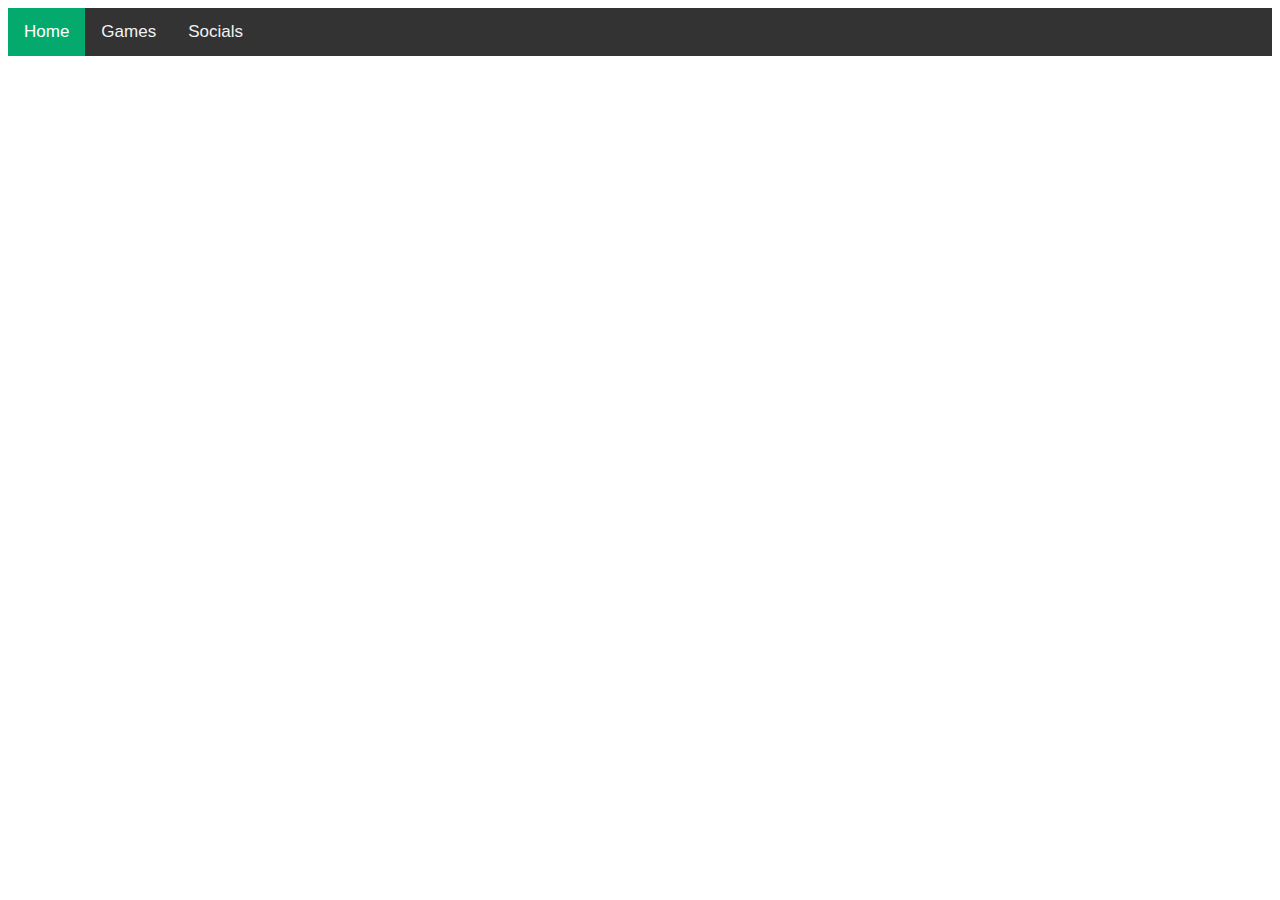
<file: discord/index.html>
<!DOCTYPE html>
<html lang="en">
  <head>
    <meta charset="UTF-8">
    <meta name="viewport" content="width=device-width, initial-scale=1.0">
    <title>Purple VortX | Discord</title>
    <link rel="stylesheet" href="../style.css">
  </head>
  <body>
    <div class="topnav">
      <a class="active" href="https://purplevortx.github.io/">Home</a>
      <a href="https://purplevortx.github.io/games/">Games</a>
      <a href="https://purplevortx.github.io/socials/">Socials</a>
    </div>
  </body>
</html>
</file>
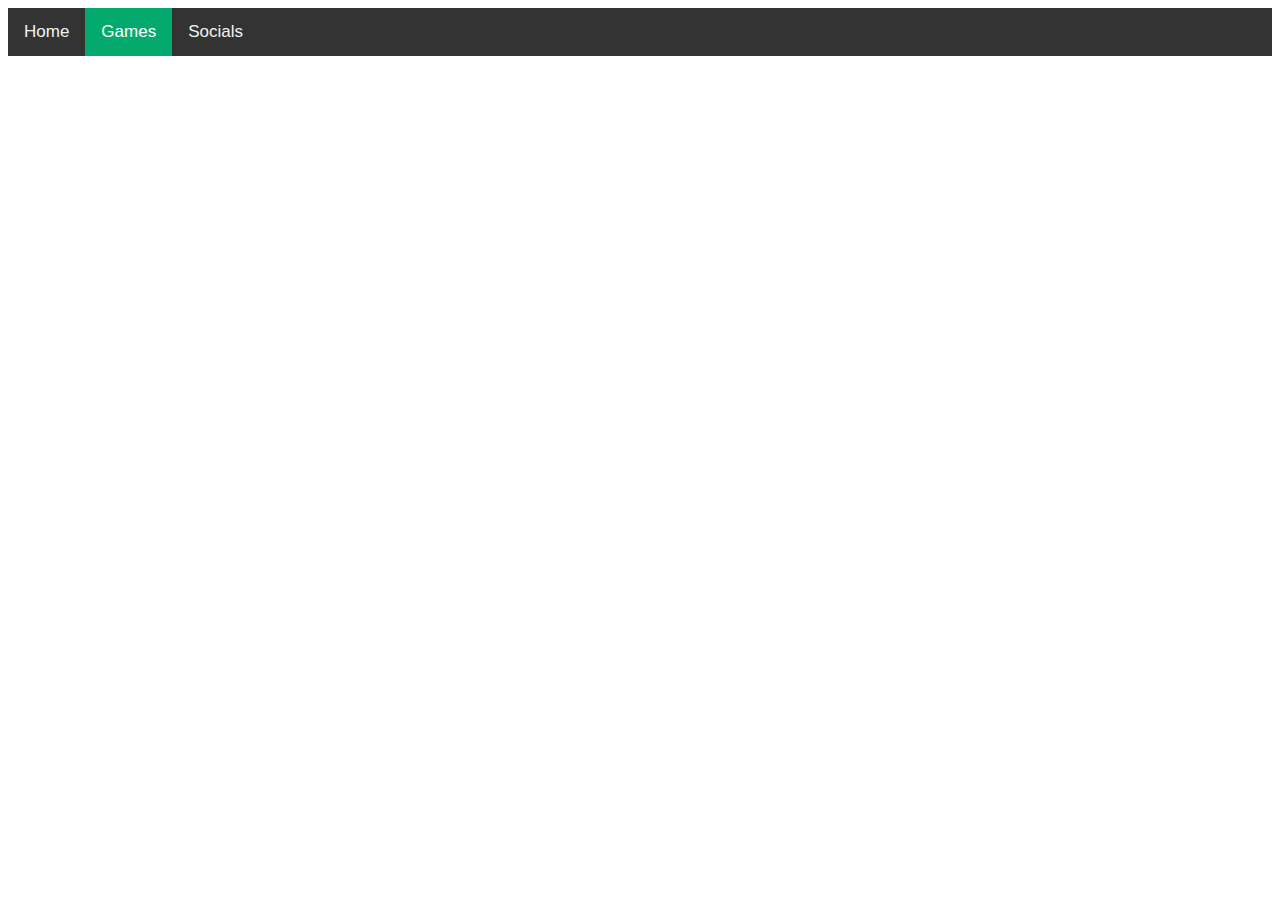
<file: games/index.html>
<!DOCTYPE html>
<html lang="en">
  <head>
    <meta charset="UTF-8">
    <meta name="viewport" content="width=device-width, initial-scale=1.0">
    <title>PurpleVortX Games - Games</title>
    <link rel="stylesheet" href="https://purplevortx.github.io/style.css">
  </head>
  <body>
    <div class="topnav">
      <a href="https://purplevortx.github.io/">Home</a>
      <a class="active" href="https://purplevortx.github.io/games/">Games</a>
      <a href="https://purplevortx.github.io/socials/">Socials</a>
    </div>
  </body>
</html>
</file>
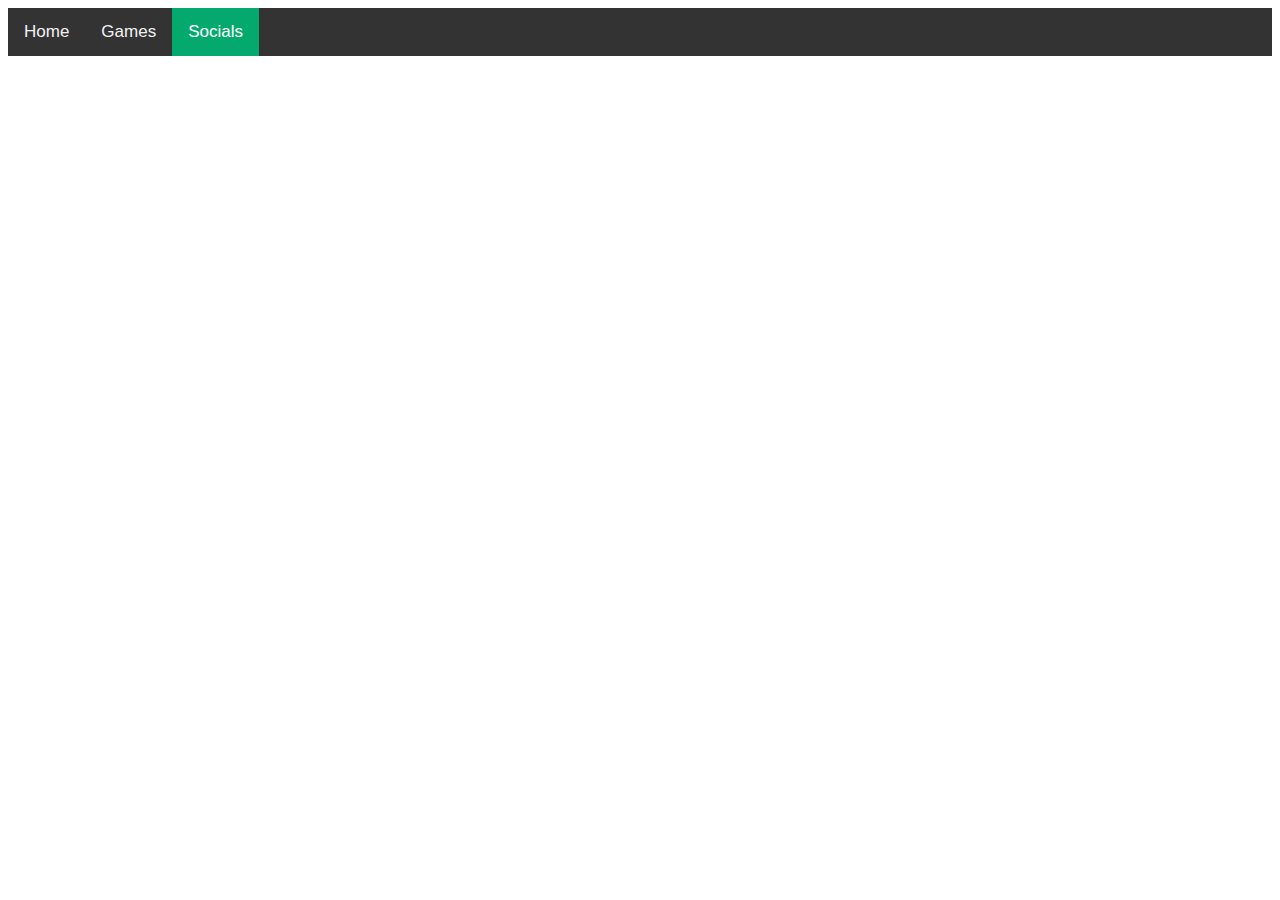
<file: socials/index.html>
<!DOCTYPE html>
<html lang="en">
  <head>
    <meta charset="UTF-8">
    <meta name="viewport" content="width=device-width, initial-scale=1.0">
    <title>PurpleVortX Games - Socials</title>
    <link rel="stylesheet" href="https://purplevortx.github.io/style.css">
  </head>
  <body>
    <div class="topnav">
      <a href="https://purplevortx.github.io/">Home</a>
      <a href="https://purplevortx.github.io/games/">Games</a>
      <a class="active" href="https://purplevortx.github.io/socials/">Socials</a>
    </div>
  </body>
</html>
</file>
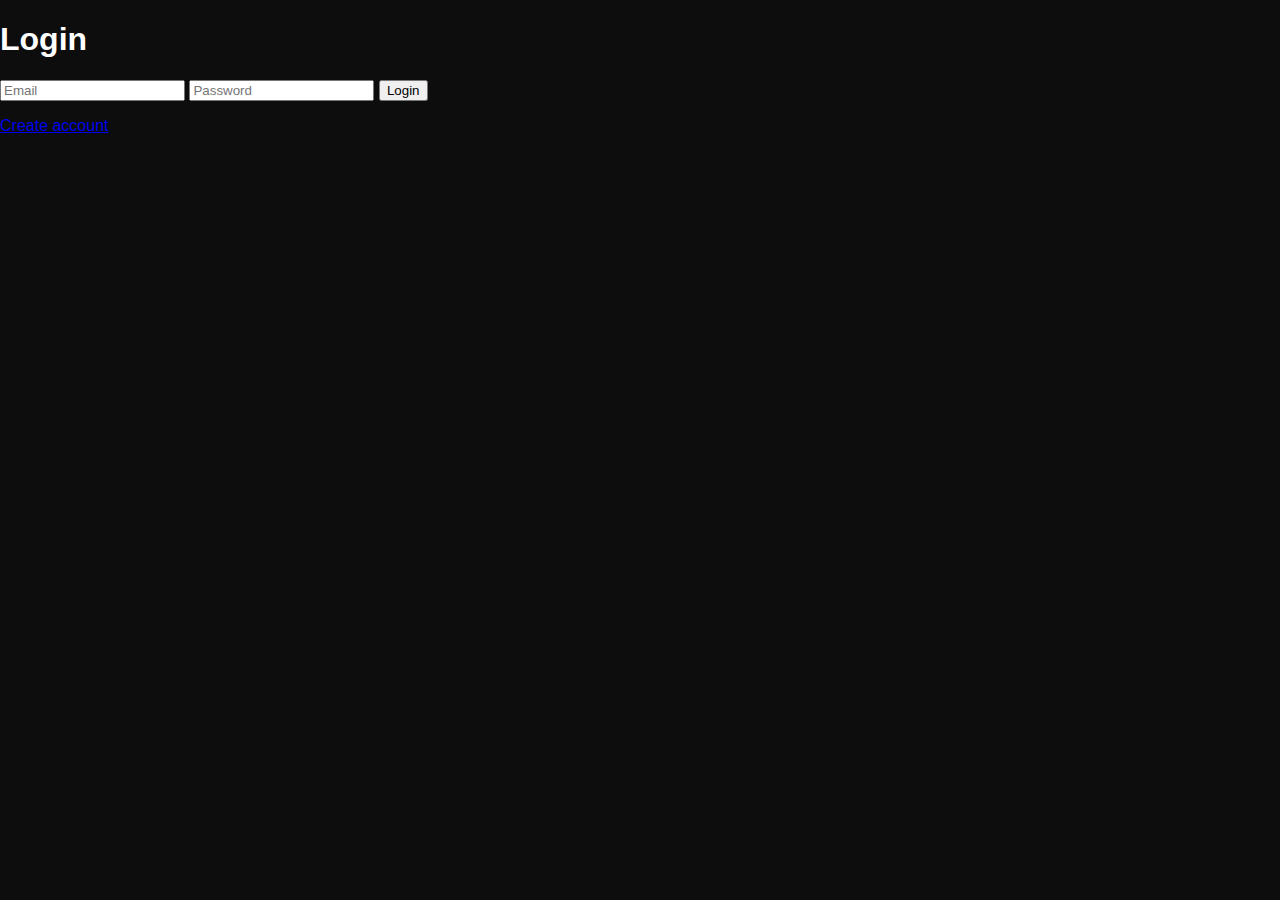
<file: frimages/login/index.html>
<!DOCTYPE html>
<html>

<head>
    <title>Login - Frimages</title>
    <meta name="viewport" content="width=device-width, initial-scale=1.0">
    <link rel="stylesheet" href="../assets/style.css">
</head>

<body>

    <div class="center-card">
        <h1>Login</h1>
        <input id="email" placeholder="Email">
        <input id="password" type="password" placeholder="Password">
        <button onclick="login()">Login</button>
        <p><a href="/signup/">Create account</a></p>
    </div>

    <script src="../assets/auth.js"></script>
</body>

</html>
</file>
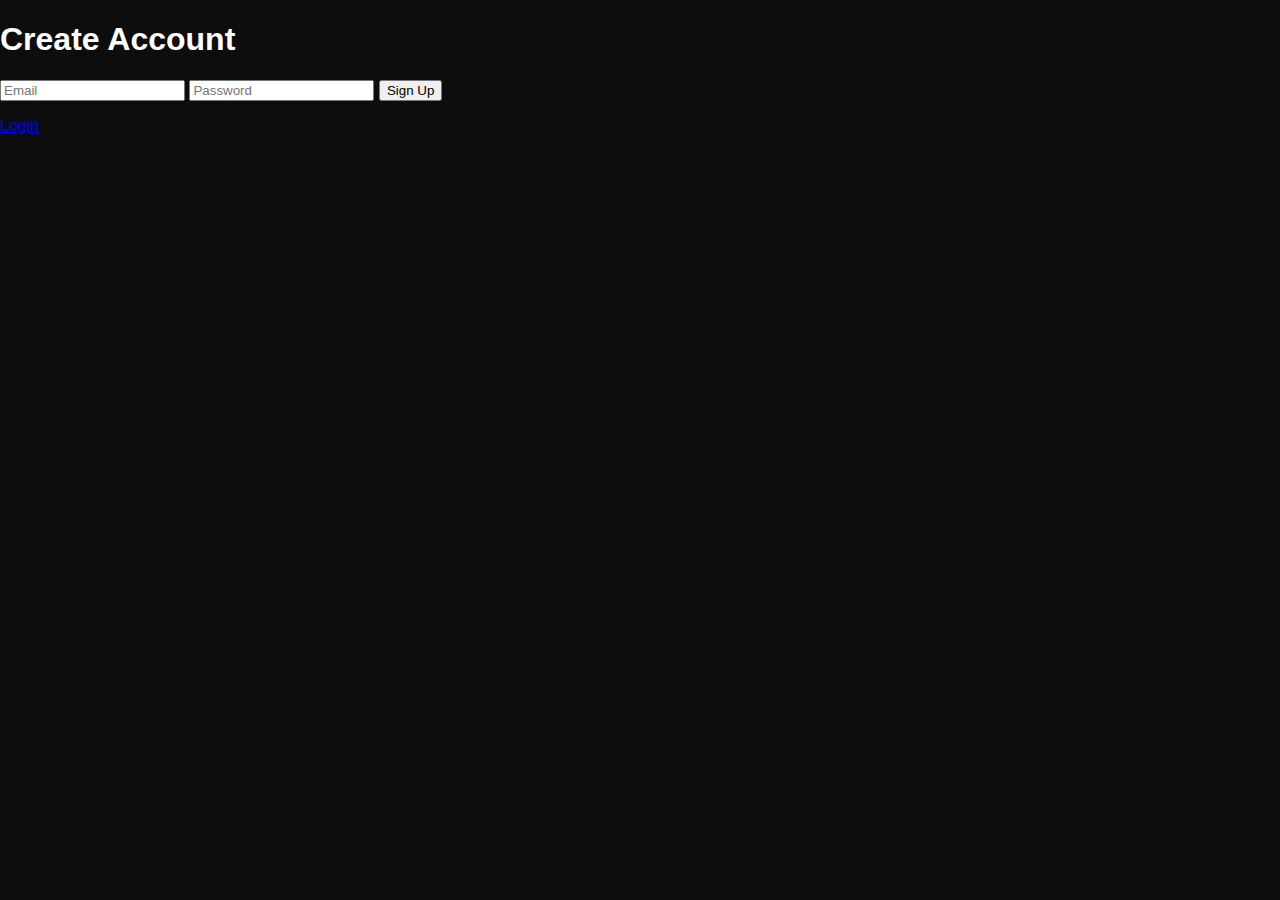
<file: frimages/signup/index.html>
<!DOCTYPE html>
<html>

<head>
    <title>Sign Up - Frimages</title>
    <meta name="viewport" content="width=device-width, initial-scale=1.0">
    <link rel="stylesheet" href="../assets/style.css">
</head>

<body>

    <div class="center-card">
        <h1>Create Account</h1>
        <input id="email" placeholder="Email">
        <input id="password" type="password" placeholder="Password">
        <button onclick="signup()">Sign Up</button>
        <p><a href="/login/">Login</a></p>
    </div>

    <script src="../assets/auth.js"></script>
</body>

</html>
</file>
<file: style.css>
/* Add a black background color to the top navigation */
.topnav {
  background-color: #333;
  overflow: hidden;
}

/* Style the links inside the navigation bar */
.topnav a {
  float: left;
  color: #f2f2f2;
  text-align: center;
  padding: 14px 16px;
  text-decoration: none;
  font-family: sans-serif;
  font-size: 17px;
}

/* Change the color of links on hover */
.topnav a:hover {
  background-color: #ddd;
  color: black;
}

/* Add a color to the active/current link */
.topnav a.active {
  background-color: #04AA6D;
  color: white;
}
</file>
<file: frimages/assets/style.css>
* {
  box-sizing: border-box;
  font-family: 'Segoe UI', sans-serif;
}

body {
  margin: 0;
  background: #0d0d0d;
  color: white;
}

/* NAVBAR */
.navbar {
  position: sticky;
  top: 0;
  z-index: 10;

  display: flex;
  justify-content: space-between;
  align-items: center;

  padding: 15px 25px;
  background: rgba(0,0,0,0.7);
  backdrop-filter: blur(10px);
}

.logo {
  font-weight: bold;
  font-size: 1.3rem;
  color: #7c3aed;
}

.nav-links a {
  margin-left: 15px;
  text-decoration: none;
  color: white;
}

/* BUTTONS */
.btn {
  padding: 10px 16px;
  border-radius: 8px;
  text-decoration: none;
}

.btn.primary {
  background: #7c3aed;
}

.btn.secondary {
  background: #2a2a2a;
}

.btn.small {
  padding: 6px 10px;
}

/* FEED */
.feed {
  display: grid;
  grid-template-columns: repeat(auto-fill, minmax(220px, 1fr));
  gap: 12px;
  padding: 15px;
}

.image-card {
  position: relative;
  overflow: hidden;
  border-radius: 10px;
}

.image-card img {
  width: 100%;
  height: 280px;
  object-fit: cover;
  display: block;
  transition: 0.2s;
}

.image-card:hover img {
  transform: scale(1.05);
}

/* USER TAG */
.overlay-tag {
  position: absolute;
  bottom: 10px;
  left: 10px;

  background: rgba(0,0,0,0.6);
  padding: 5px 10px;
  border-radius: 6px;
  font-size: 0.9rem;
}

/* LOCK OVERLAY */
.overlay {
  position: fixed;
  inset: 0;

  backdrop-filter: blur(8px);
  background: rgba(0,0,0,0.6);

  display: flex;
  align-items: center;
  justify-content: center;
}

.overlay-card {
  background: #1a1a1a;
  padding: 30px;
  border-radius: 12px;
  text-align: center;
  max-width: 320px;
}

.overlay-card h1 {
  color: #7c3aed;
  margin-bottom: 10px;
  text-shadow: 0 0 15px rgba(124,58,237,0.4);
}

.overlay-card p {
  opacity: 0.7;
  margin-bottom: 20px;
}

.overlay-buttons a {
  display: block;
  margin-top: 10px;
}
</file>
